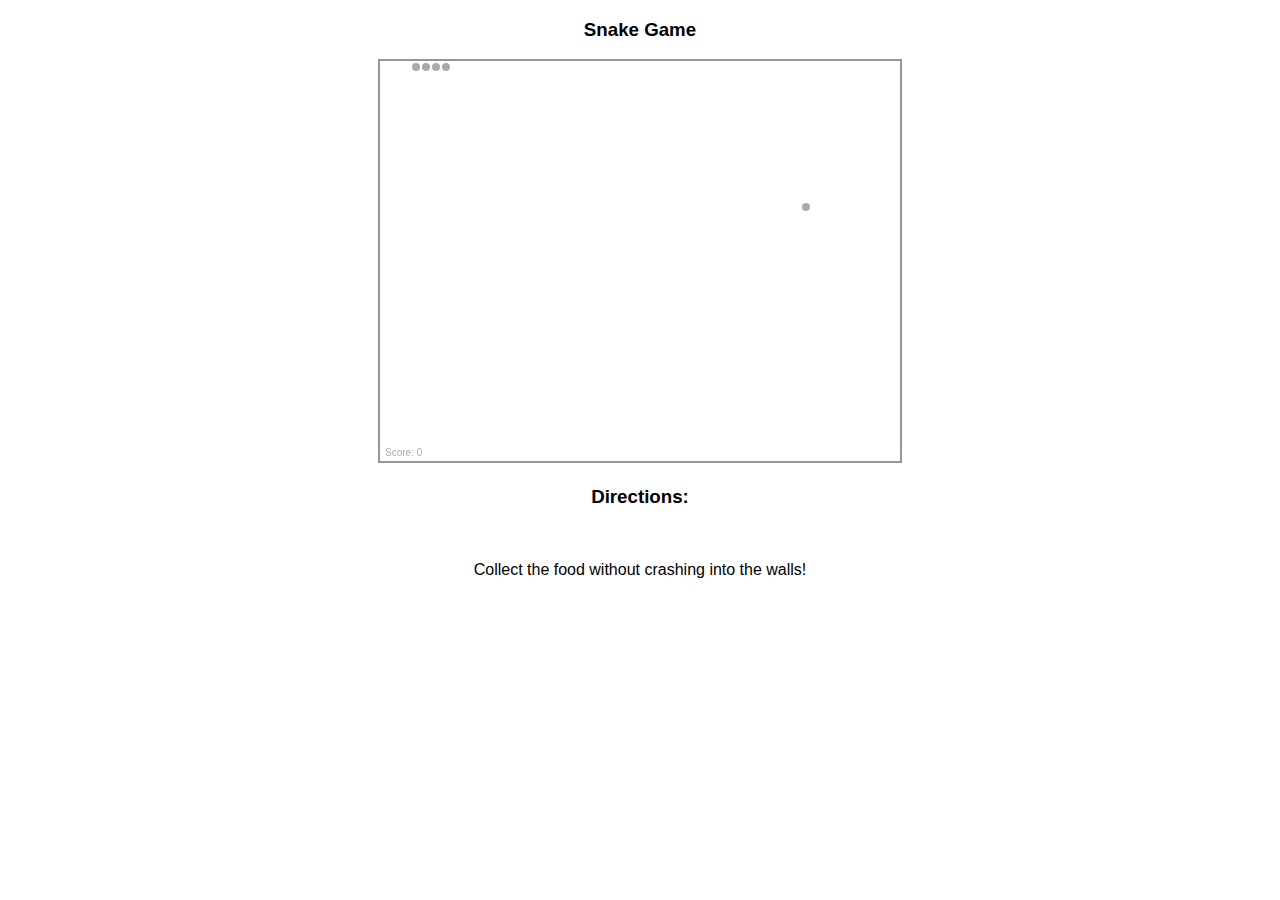
<file: snake.html>
<!DOCTYPE html>
<html>
    <head>
        <title>Snake!</title>
            <link rel="stylesheet" href="snake.css">
        <script src="snake.js"></script>
    </head>
    
    <body>
        <h3>Snake Game</h3>
            <canvas id="stage" height="400" width="520"></canvas>
        <h3>Directions:</h3><br>
        <p>Collect the food without crashing into the walls!</p>
    </body>
</html>
</file>
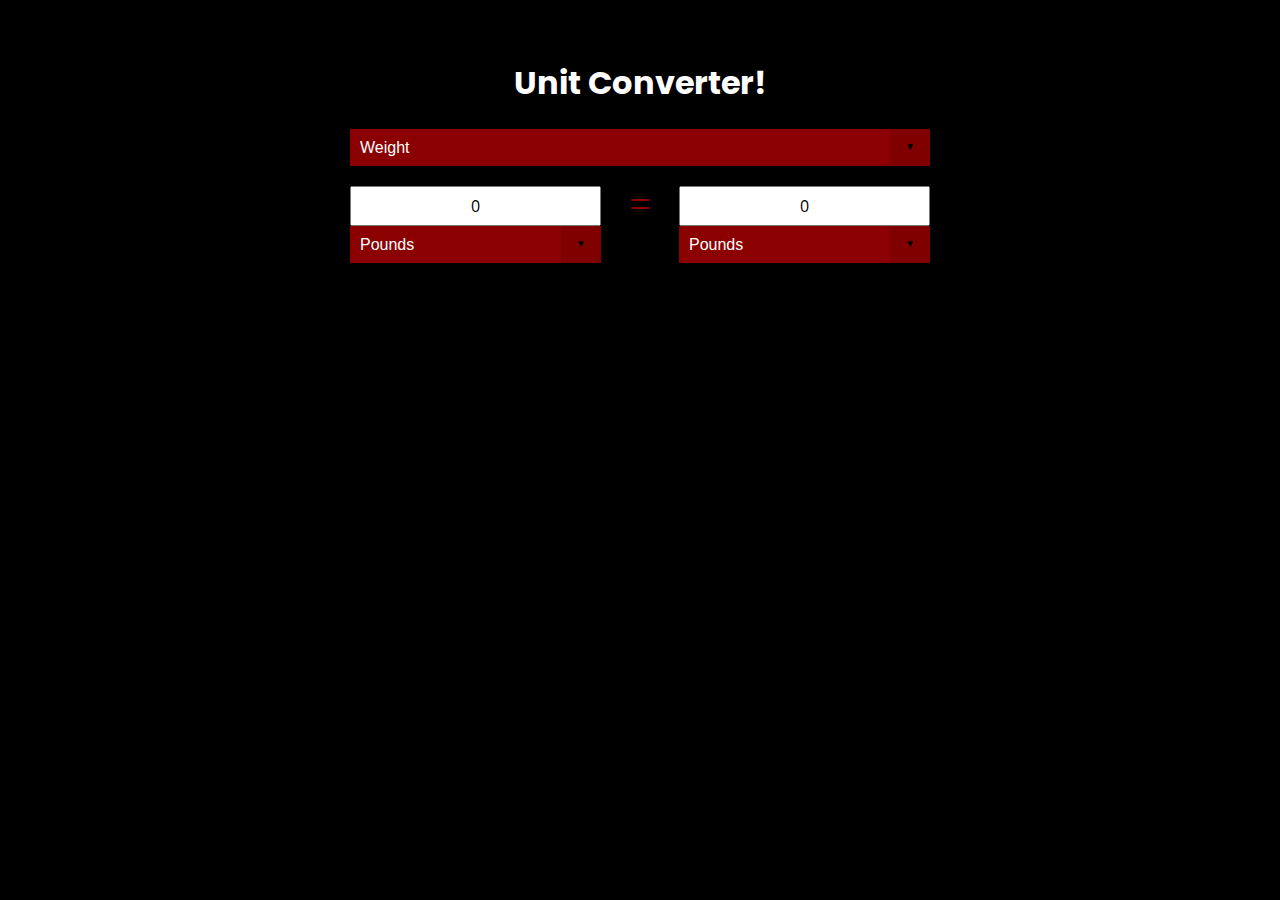
<file: unit.html>
<!DOCTYPE html>
<html>
    <head>
        <title>Unit Converter!</title>
            <link href="https://fonts.googleapis.com/css?family=Open+Sans:800|Poppins:700" rel="stylesheet">
            <link rel="stylesheet" href="unit.css">
        <script src="unit.js"></script>
    </head>

    <body>
        <div class="converter-wrapper">

            <h1>Unit Converter!</h1>
            
            <form name="property_form">
                <span>
                    <select class="select-property" name="the_menu" size=1 onChange="UpdateUnitMenu(this, document.form_A.unit_menu); UpdateUnitMenu(this, document.form_B.unit_menu)"></select>
                </span>
            </form>

            <div class="converter-side-a">
                <form name="form_A" onSubmit="return false">
                    <input type="text" class="numbersonly" name="unit_input" maxlength="20" value="0" onkeyup="CalculateUnit(document.form_A, document.form_B)">
                    <span>
                        <select name="unit_menu" onChange="CalculateUnit(document.form_B, document.form_A)"></select>
                    </span>
                </form>
            </div>
      
            <div class="converter-equals">
                <p>=</p>
            </div>

            <div class="converter-side-b">
                <form name="form_B" onSubmit="return false">
                    <input type="text" class="numbersonly" name="unit_input" maxlength="20" value="0" onkeyup="CalculateUnit(document.form_B, document.form_A)">
                    <span>
                        <select name="unit_menu" onChange="CalculateUnit(document.form_A, document.form_B)"></select>
                    </span>
                </form>
            </div>
        </div>
    </body>
</html>
</file>
<file: snake.css>
body {
  text-align:center;
  font-family: helvetica;
}
canvas {
  border: 2px solid rgb(151, 149, 149);
}
</file>
<file: unit.css>
body {
  padding-top: 20px;
  background-color: #000;
  color:#fff;
}

h1 {
  font-family: 'Poppins', sans-serif;
  letter-spacing: 
  font-weight: 700;
}

.converter-wrapper {
  margin: 0 auto;
  width: 100%;
  max-width: 600px;
  text-align: center;
  padding: 10px;
  box-sizing: border-box;
}

.converter-wrapper input {
  font-family: 'Open Sans', sans-serif;
  font-size: 1em;
  width: 100%;
  text-align: center;
  margin-top: 10px;
  height: 40px;
  box-sizing: border-box;
}

.converter-wrapper span {
  position: relative;
  display: inline-block;
  vertical-align: middle;
  width: 100%;
}

.converter-wrapper span select {
  background-color: #8B0000;
  color: #fff;
  font-size: inherit;
  padding: 10px;
  width: 100%;
  border: 0;
  margin: 0;
  border-radius: 0px;
  text-indent: 0.01px;
  text-overflow: '';
  -webkit-appearance: none; /* hide default arrow in chrome OSX */
}

.converter-wrapper span::before,
.converter-wrapper span::after {
  content: "";
  position: absolute;
  pointer-events: none;
}

.converter-wrapper span::after { /*  Custom dropdown arrow */
  content: "\25BC";
  height: 1em;
  font-size: .625em;
  line-height: 1;
  right: 1.5em;
  top: 50%;
  margin-top: -.5em;
  color: #000;
}

.converter-wrapper span::before { /*  Custom dropdown arrow cover */
  width: 2.5em;
  right: 0;
  top: 0;
  bottom: 0;
  border-radius: 0;
  background-color: #800000;
}

.converter-side-a,
.converter-side-b {
  float: left;
  margin-top: 10px;
  box-sizing: border-box;
  width: 45%;
}

.converter-equals {
  float: left;
  box-sizing: border-box;
  width: 10%;
  color: #8B0000;
  font-size: 2.4em;
  line-height: 0;
  text-align: center;
}

.converter-side-a {
  padding-right: 10px;
}

.converter-side-b {
  padding-left: 10px;
}
</file>
